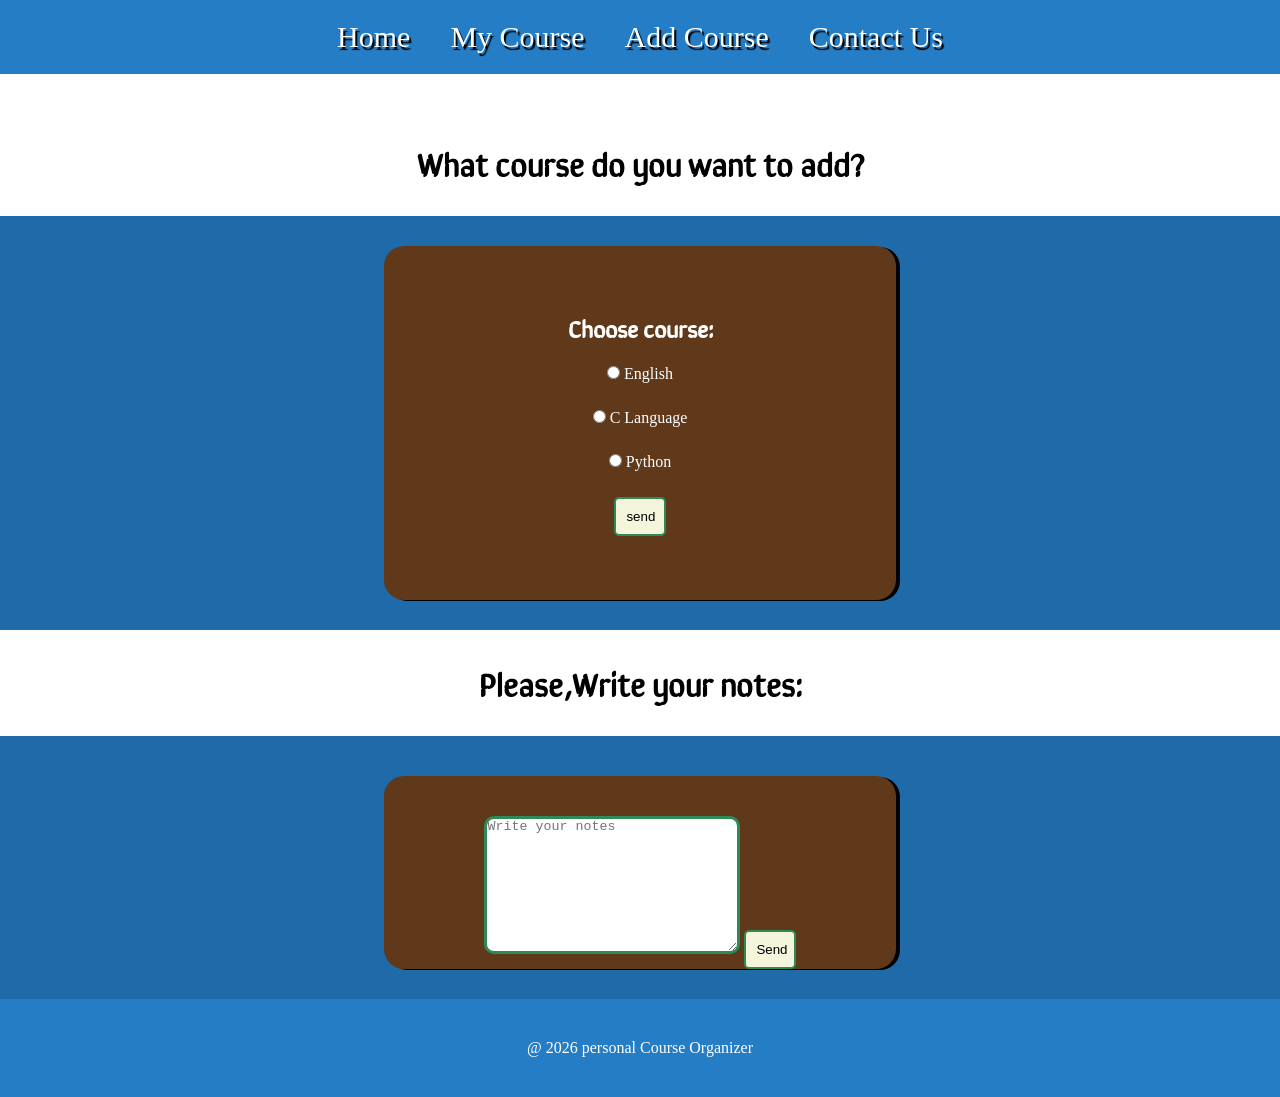
<file: add cource.html>
<!DOCTYPE html>
<html lang="en">
<head>
    <meta charset="UTF-8">
    <meta name="viewport" content="width=device-width, initial-scale=1.0">
    <title>Add Course</title>
    <link rel="stylesheet" href="./course.css">
    <link rel="preconnect" href="https://fonts.googleapis.com">
<link rel="preconnect" href="https://fonts.gstatic.com" crossorigin>
<link href="https://fonts.googleapis.com/css2?family=Oswald:wght@200..700&family=Sirin+Stencil&display=swap" rel="stylesheet">
</head>
<body>
     <header>
        <div class="link">
            <nav>
                <ul>
                    <li>
                        <a href="./index.html">Home</a>
                    </li>
                    <li>
                        <a href="./my course.html">My Course</a>
                    </li>
                    <li>
                        <a href="./add cource.html">Add Course</a>
                    </li>
                    <li>
                        <a href="./contact us.html">Contact Us</a>
                    </li>
                </ul>
            </nav>
        </div>
    </header>
    <div class="addcourse">
        <h1>What course do you want to add?</h1>
    </div>
    <div class="addcourse">
        <div class="form">
            <h2>Choose course:</h2>
            <form>
               <input id="english" type="radio" value="english" name="course">
               <label for="english">English</label>
               <br>
               <input id="C Language" type="radio" value="C Language" name="course">
               <label for="C Language">C Language</label>
               <br>
               <input id="Python" type="radio" value="Python" name="course">
               <label for="Python">Python</label>
               <br>
               <button type="send">send</button>
            
           </form>
        </div>
        <div class="note">
            <h1>Please,Write your notes:</h1>
        </div>
        <div class="note">
            <form>
                <textarea name="note" placeholder="Write your notes" row="5"></textarea>
                <button type="send">Send</button>
            </form>
        </div>
    </div>
    <footer>
        <p>@ 2026 personal Course Organizer</p>
    </footer>
    
</body>
</html>
</file>
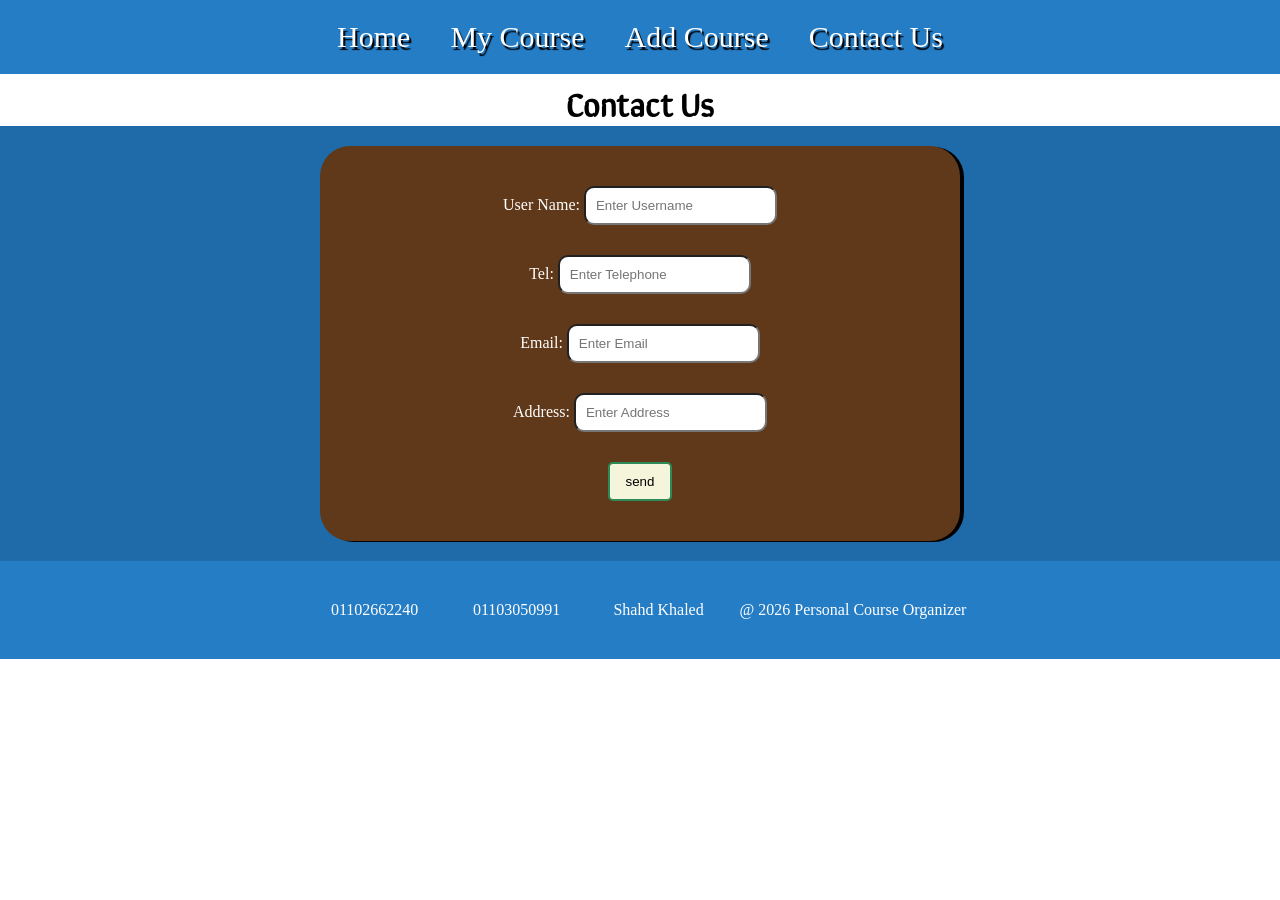
<file: contact us.html>
<!DOCTYPE html>
    <html lang="en">
        <head>
            <meta charset="UTF-8">
            <meta name="viewport" content="width=device-width, initial-scale=1.0">
            <title>Contact Us</title>
            <link rel="stylesheet" href="./course.css">
            <link rel="preconnect" href="https://fonts.googleapis.com">
            <link rel="preconnect" href="https://fonts.gstatic.com" crossorigin>
            <link href="https://fonts.googleapis.com/css2?family=Oswald:wght@200..700&family=Sirin+Stencil&display=swap" rel="stylesheet">
       </head>
       <body>
            <header>
                <div class="link">
                    <nav>
                        <ul>
                            <li>
                                <a href="./index.html">Home</a>
                            </li>
                            <li>
                                <a href="./my course.html">My Course</a>
                            </li>
                            <li>
                                <a href="./add cource.html">Add Course</a>
                            </li>
                            <li>
                                <a href="./contact us.html">Contact Us</a>
                            </li>
                        </ul>
                    </nav>
                </div>
            </header>
            <div class="contactus">
                <h1>Contact Us</h1>
                    <div class="big">
                        <div class="contact">
                            <form>
                                <label for="">User Name:</label>
                                <input type="text" name="user name" placeholder="Enter Username" required>
                                <br>
                                <label for="">Tel:</label>
                                <input type="tel" name="telephone" placeholder="Enter Telephone" required>
                                <br>
                                <label for="">Email:</label>
                                <input type="email"name="email" placeholder="Enter Email" required>
                                <br>
                                <label for="">Address:</label>
                                <input type="text" name="address" placeholder="Enter Address" required>
                                <br>
                                <button type="send">send</button>
                            </form>
                        </div>
                    </div>
            </div>
            <footer>
                <div class="tel">
                    <i class="fa-light fa-circle-phone"></i>
                    <p>01102662240</p>
                </div>
                <div class="whats">
                    <p>01103050991</p>
                </div>
                <div class="face">
                    <p>Shahd Khaled</p>
                </div>
                <p>@ 2026 Personal Course Organizer</p>
            </footer>
    
        </body>
    </html>
</file>
<file: course.css>
*{
    padding: 0;
    margin: 0;
    box-sizing: border-box;
}
body{
    padding-top: 60px;
}
header{
    position: sticky;
    padding-top:20px ;

}
h1,h2,h3,h3,h4,h5,h6{
     font-family: "Sirin Stencil", sans-serif;
}
header .link{
    width: 100%;
    position: relative;
}

header .link nav{
    width: 100%;
    position: fixed;
    top: 0;
    z-index: 500;
     background-color: rgb(37, 125, 198);
}
header .link nav ul{
    display: flex;
    justify-content: center;
    align-items: center;

}
header .link nav ul li{
    list-style: none;
    margin: 20px;
}
header .link nav ul li a{
    text-decoration: none;
    color: #fff;
    font-size: 30px;
    text-shadow:2px 3px 1px black;
}
header .link nav ul li a:hover{
    color:rgb(91, 55, 11);
    text-shadow: 3px 4px 1px #fff;
}
header .link nav ul li i{
    color: rgb(0, 0, 0);
    position: absolute;
    z-index: 1000;
}
.container{
    text-align: center;
    background-color: rgb(90, 103, 131);
    height: 600px;
}
.container h1{
    margin-bottom:50px;
    background-color: #fff;
    padding-bottom: 5px;
    text-shadow: 2px 3px 1px black;
}
.container img{
    width: 200px;
    height: 200px;
    margin: 10px;
    border-radius: 100%;
}
.container .section{
    height: 300px;
    display:flex;
    justify-content: center;
}
.section ul{
    display: flex;
}
.container .section ul li{
    list-style: none;
    margin: auto;
}
.container .coursera img:hover{
    width: 300px;
    transition-duration: 0.5s;
}
.container .section ul li img:hover{
    width: 300px;
    transition-duration: 0.5s;
}
.container .section ul li h2:hover{
    color: rgb(57, 93, 116);
    transition-duration: 0.5s;
    transition-delay: 0.5s;
}
.table{
    background-color: rgb(90, 103, 131);
    width: 100%;
    text-align: center;
    padding-bottom: 40px;
}
.table h1{
    margin-bottom:5% ;
    padding-top: 20px;
    padding-bottom: 10px;
    background-color: #fff;
}
table{
    width: 100%;
}
table tr th,
table tr td{
    width: 100px;
    border: 2px solid rgb(20, 20, 19);
}
table tr td{
    color: #fff;
    padding-bottom: 40px;
}
table tr td img{
    width:100%;
}
.addcourse{
    background-color:rgb(31, 107, 169);
    padding-bottom: 30px;
    text-align: center;
    color: #fff;
}
.addcourse .form{
    background-color:  rgb(96, 57, 26);
    padding-bottom: 5%;
    padding-top: 5%;
    margin-left: 30%;
    margin-right: 30%;
    border-radius: 20px;
    box-shadow: 4px 1px black;
}
.addcourse .note form{
    margin-left: 30%;
    margin-right: 30%;
    border-radius: 20px;
}
.addcourse .form h2{
    margin-bottom: 20px;
}
.addcourse h1{
    padding-top: 30px;
    padding-bottom: 30px;
    background-color: #fff;
    color: black;
    margin-top: 30px;
}
.contact form input:hover{
    background-color: rgb(86, 79, 79);
}
button{
    background-color: beige;
    color: black;
    border: 2px solid seagreen;
    border-radius: 5px;
    padding: 10px;
    width:10%;

}
button:hover{
    background-color: seagreen;
    color: #fff;
}
.note form {
    margin-top: 40px;
    background-color:  rgb(96, 57, 26) ;
    padding-top: 40px;
    box-shadow: 4px 1px black;
}
textarea{
    width: 50%;
    padding-bottom: 20%;
    border: 3px solid seagreen;
    border-radius: 10px;
}
.contactus{
    text-align: center;
    color: #fff;
}
.contactus h1{
    color: black;
}
.contactus .big{
    width:100%;
    background-color:rgb(31, 107, 169);
    padding-bottom: 20px;
    padding-top: 20px;
}
.contact{
    width: 50%;
    background-color: rgb(96, 57, 26);
    display: block;
    text-align: center;
    padding-top:40px ;
    padding-bottom: 40px;
    margin-left:25%;
    margin-right:48%;
    border-radius: 30px;
    box-shadow: 4px 1px black;
}
input{
    margin-bottom: 30px;
    border-radius: 10px;
    padding: 10px;
}
footer{
    background-color: rgb(37, 125, 198) ;
    color: #fff;
    text-align: center;
    padding: 30px;
    display: flex;
    justify-content: center;
}
footer div{
    margin: 10px;
}
footer>p{
    margin: 10px;
}
footer .tel{
    width: 10%;
    height: 5%;
    border: 2px 3px black solid;
    border-radius: 5px;
}
footer .whats{
    width: 10%;
    height: 5%;
    border: 2px 3px solid black;
    border-radius: 5px;
}
footer .face{
    width: 10%;
    height: 5%;
    border: 2px 3px solid black;
    border-radius:5px ;
}
@media (max-width:600px) {
    header .link nav{
        width: 100%;
        height: 10%;
    }
    header .link nav ul li a{
        font-size: 15px;
    }
    .container h1{
        font-size: 25px;
    }
    .section ul li img{
        width:50px;
    }
    .section ul li img:hover{
        width: 100px;
    }
    .contact{
        width: 60%;
    }
    .contact form button{
        width: 30%;
    }
    button{
        width: 20%;
    }
    footer{
        width: 100%;
        display: block;
    }
}
</file>
